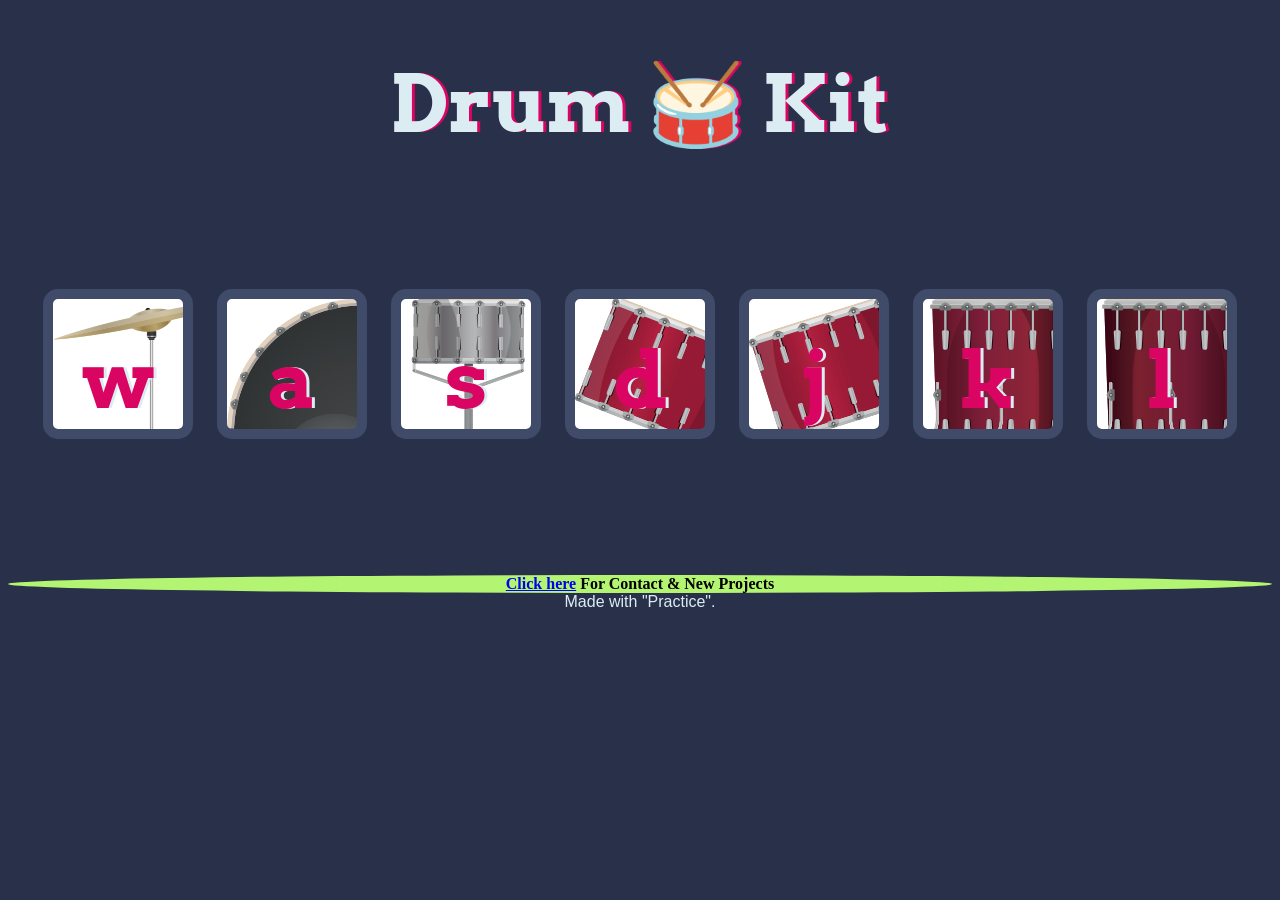
<file: index.html>
<!DOCTYPE html>
<html lang="en" dir="ltr">

<head>
  <meta charset="utf-8">
  <title>Drum Kit</title>
  <link rel="stylesheet" href="styles.css">
  <link href="https://fonts.googleapis.com/css?family=Arvo" rel="stylesheet">
</head>

<body>

  <h1 id="title">Drum 🥁 Kit</h1>
  <div class="set">
    <button class="w drum">w</button>
    <button class="a drum">a</button>
    <button class="s drum">s</button>
    <button class="d drum">d</button>
    <button class="j drum">j</button>
    <button class="k drum">k</button>
    <button class="l drum">l</button>
  </div>

  <div class = "dugong ">
   <b> <a href="Contact.html" target="_blank">Click here</a> For Contact & New Projects </b>
     
  </div>


  <footer>
    Made with "Practice".
  </footer>
  <script src="index.js"></script>
</body>

</html>
</file>
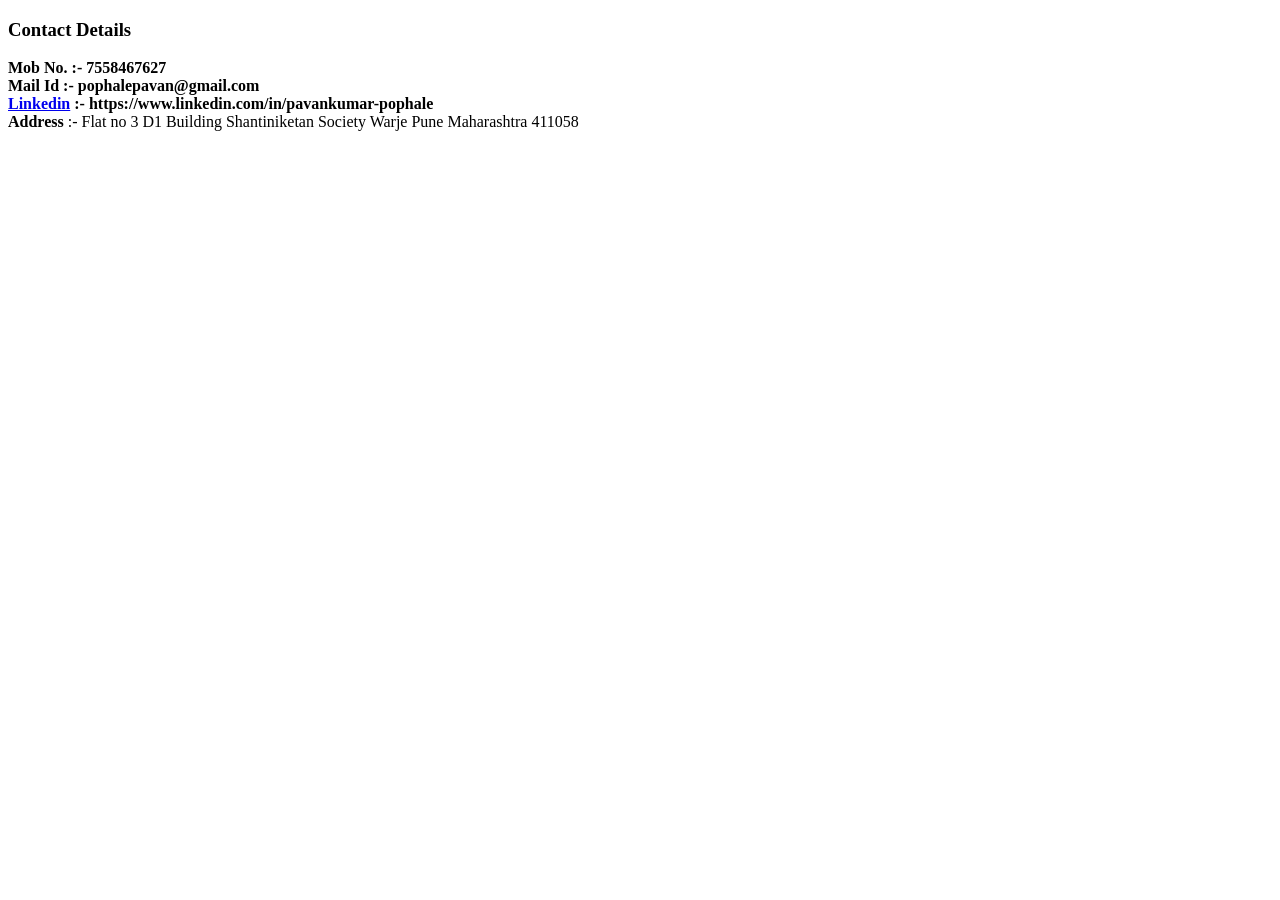
<file: Contact.html>
<!DOCTYPE html>
<html lang="en">
<head>
    <meta charset="UTF-8">
    <meta name="viewport" content="width=device-width, initial-scale=1.0">
    <title>Document</title>
</head>
<body>

    
    <h3>Contact Details</h3>
    <b>Mob No. :- 7558467627 </b><br>
    <b>Mail Id :- pophalepavan@gmail.com</b><br>
    <b><a href="https://www.linkedin.com/in/pavankumar-pophale">Linkedin</a> :- https://www.linkedin.com/in/pavankumar-pophale</b><br>
    <b>Address</b> :- Flat no 3 D1 Building Shantiniketan Society Warje Pune Maharashtra 411058
    
</body>
</html>
</file>
<file: styles.css>
body {
  text-align: center;
  background-color: #283149;
}

h1 {
  font-size: 5rem;
  color: #DBEDF3;
  font-family: "Arvo", cursive;
  text-shadow: 3px 0 #DA0463;

}

footer {
  color: #DBEDF3;
  font-family: sans-serif;
}

.w {
  background-image: url("crash.png");
}

.a {
  background-image: url("kick.png");
}

.s {
background-image:url("snare.png");
}

.d {
background-image: url("tom1.png");
}

.j {
background-image: url("tom2.png");
}

.k {
background-image: url("tom3.png");
}

.l {
background-image: url("tom4.png");
}

.set {
  margin: 10% auto;
}

.game-over {
  background-color: red;
  opacity: 0.8;
}

.pressed {
  box-shadow: 0 3px 4px 0 #DBEDF3;
  opacity: 0.5;
}

.red {
  color: red;
}

.drum {
  outline: none;
  border: 10px solid #404B69;
  font-size: 5rem;
  font-family: 'Arvo', cursive;
  line-height: 2;
  font-weight: 900;
  color: #DA0463;
  text-shadow: 3px 0 #DBEDF3;
  border-radius: 15px;
  display: inline-block;
  width: 150px;
  height: 150px;
  text-align: center;
  margin: 10px;
  background-color: white;
}

.dugong{
  background-color: rgb(180, 244, 115);
  border-radius: 50%; 
  border: rgb(110, 229, 223);
  


}
</file>
